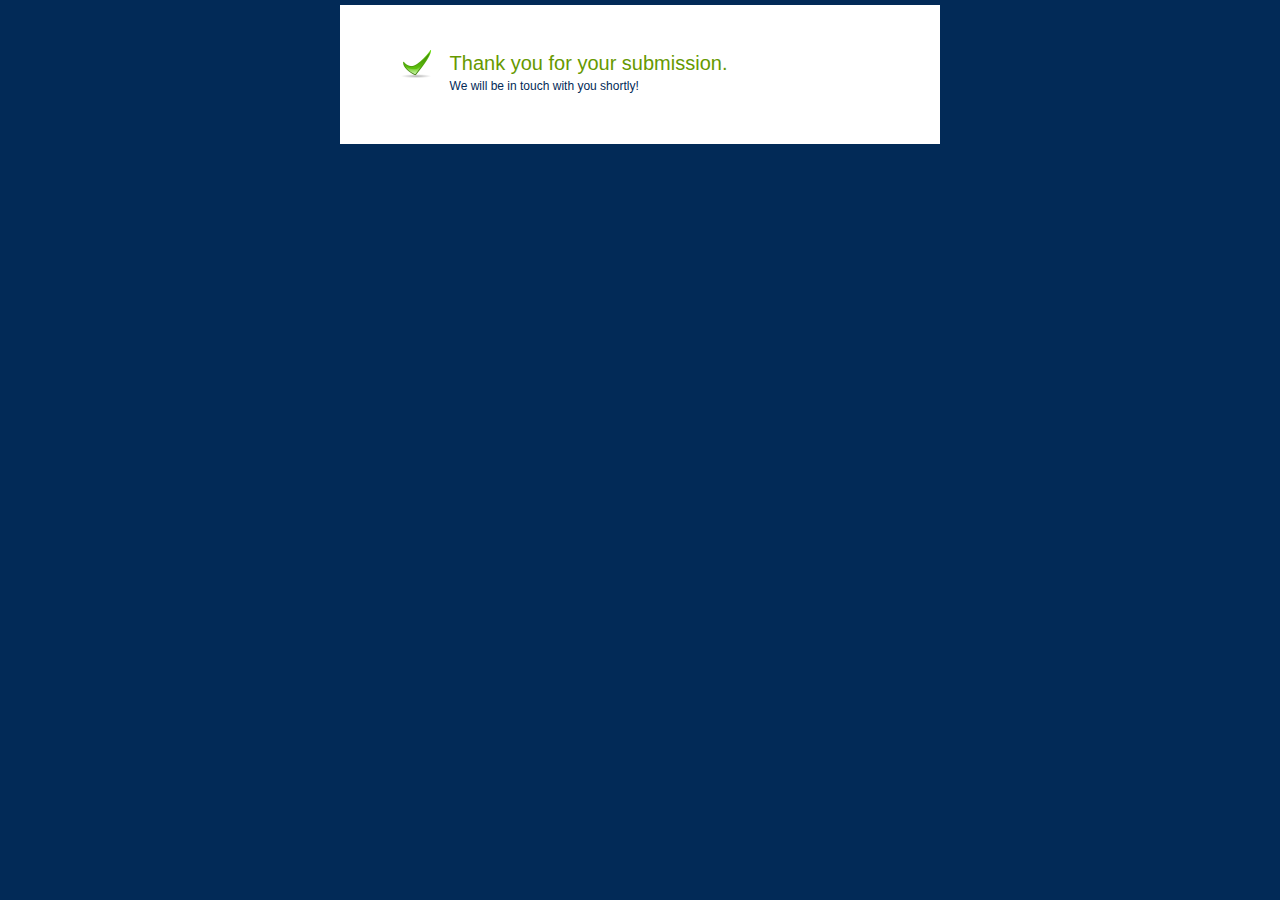
<file: phpmailer/_tpl/thankyou.html>
<!DOCTYPE html PUBLIC "-//W3C//DTD XHTML 1.0 Transitional//EN" "http://www.w3.org/TR/xhtml1/DTD/xhtml1-transitional.dtd">
<html xmlns="http://www.w3.org/1999/xhtml">
<head>
<meta http-equiv="Content-Type" content="text/html; charset=utf-8" />
<title>Worx International Inc.:- phpmailer.worxware.com - Thank You</title>
<style>
body {
  background-color: #022a57;
  margin-left: 0px;
  margin-top: 5px;
  margin-right: 0px;
  margin-bottom: 5px;
}
body,td,th {
  font-family: Arial,Helvetica,sans-serif;
  font-size: 12px;
  color: #022A57;
}
.name{
  font-family: Arial,Helvetica,sans-serif;
  font-size: 12px;
  color: #000000;
  width: 160px;
  background-color: #D7E6FB;
  border: 1px solid #022A57;
  padding-right: 3px;
  padding-left: 3px;
}
.state{
  font-family: Arial,Helvetica,sans-serif;
  font-size: 12px;
  color: #000000;
  width: 168px;
  background-color: #D7E6FB;
  border: 1px solid #022A57;
}
.address{
  font-family: Arial,Helvetica,sans-serif;
  font-size: 12px;
  color: #000000;
  width: 160px;
  height:60px;
  background-color: #D7E6FB;
  border: 1px solid #022A57;
  padding-right: 3px;
  padding-left: 3px;
}
.message{
  font-family: Arial,Helvetica,sans-serif;
  font-size: 12px;
  color: #000000;
  width: 426px;
  height:100px;
  background-color: #D7E6FB;
  border: 1px solid #022A57;
  padding-right: 3px;
  padding-left: 3px;
}
.message2{
  font-family: Arial,Helvetica,sans-serif;
  font-size: 12px;
  color: #000000;
  width: 300px;
  height:100px;
  background-color: #D7E6FB;
  border: 1px solid #022A57;
  padding-right: 3px;
  padding-left: 3px;
}
.red {
  font-family: Arial,Helvetica,sans-serif;
  font-size: 20px;
  color: #FF0000;
  text-decoration: none;
}
.green {
  font-family: Arial,Helvetica,sans-serif;
  font-size: 20px;
  color:#669900;
  text-decoration: none;
}
</style>
</head>
<body>
<table width="600" border="0" cellspacing="0" cellpadding="0" align="center" bgcolor="#FFFFFF" >
  <tr>
    <td colspan="2" valign="top" ></td>
  </tr>
  <tr>
    <td colspan="2" valign="top" >&nbsp;</td>
  </tr>
  <tr>
    <td colspan="2" valign="top" ><table width="80%" border="0" cellspacing="0" cellpadding="0" align="center">
      <tr>
        <td>&nbsp;</td>
        <td>&nbsp;</td>
      </tr>
      <tr>
        <td>&nbsp;</td>
        <td>&nbsp;</td>
      </tr>
      <tr>
        <td> <img src="../_src/ok.png" border="0" /> </td>
        <td class="green">Thank you for your submission.</td>
      </tr>
      <tr>
        <td>&nbsp;</td>
        <td>We will be in touch with you shortly!</td>
      </tr>
      <tr>
        <td>&nbsp;</td>
        <td>&nbsp;</td>
      </tr>
    </table></td>
  </tr>
  <tr>
    <td width="50" valign="top"  class="red" align="center">&nbsp;</td>
    <td   valign="middle"  class="red">&nbsp;</td>
  </tr>
  <tr>
    <td colspan="2" valign="top" >&nbsp;</td>
  </tr>
</table>

</body>
</html>
</file>
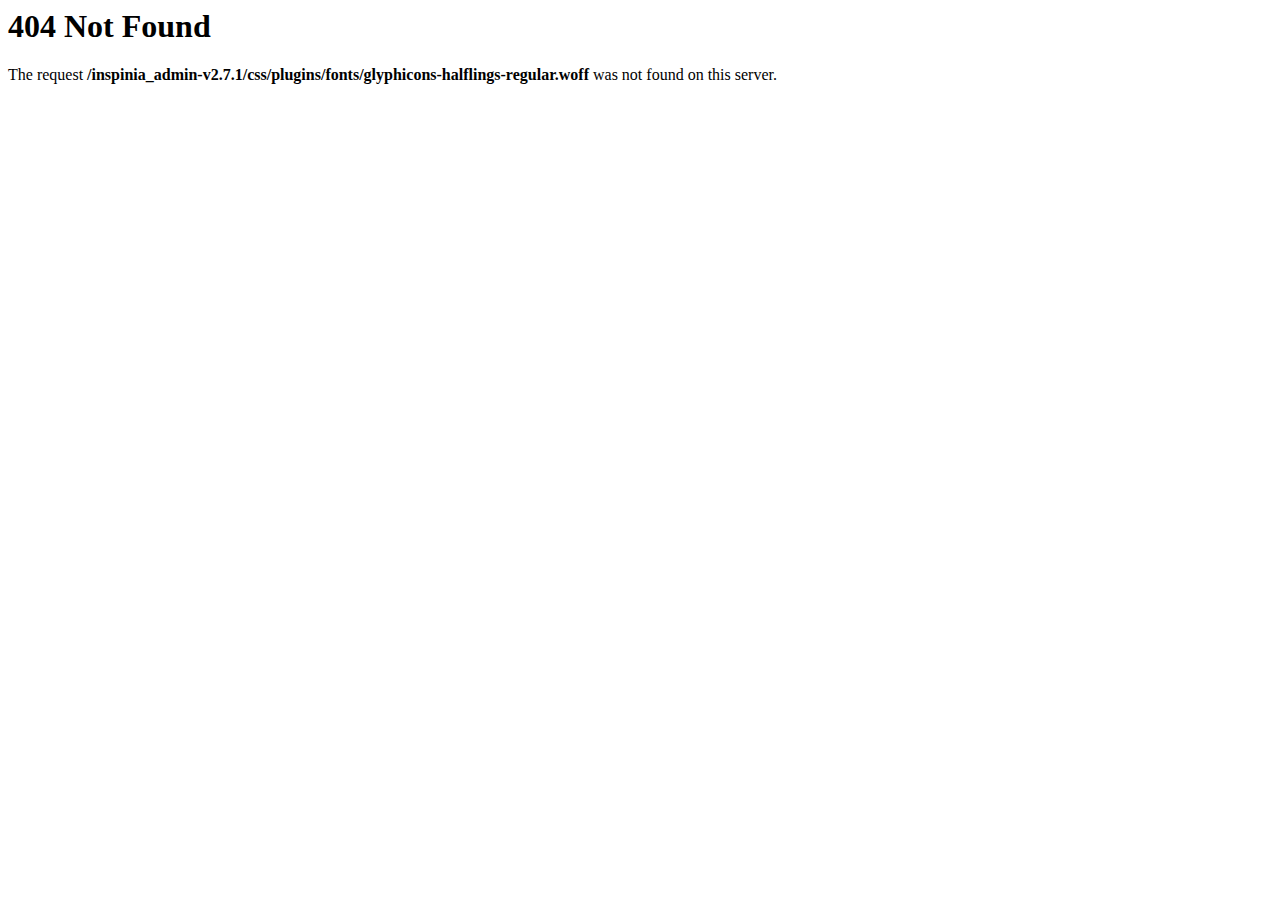
<file: css/plugins/fonts/glyphicons-halflings-regular-2.html>
<HTML>
<HEAD>

	<TITLE>404 Not Found</TITLE>

</HEAD>
<BODY BGCOLOR=#FFFFFF>

	<H1>404 Not Found</H1>
	The request <B>/inspinia_admin-v2.7.1/css/plugins/fonts/glyphicons-halflings-regular.woff</B> was not found on this server.

</BODY>
</HTML>
</file>
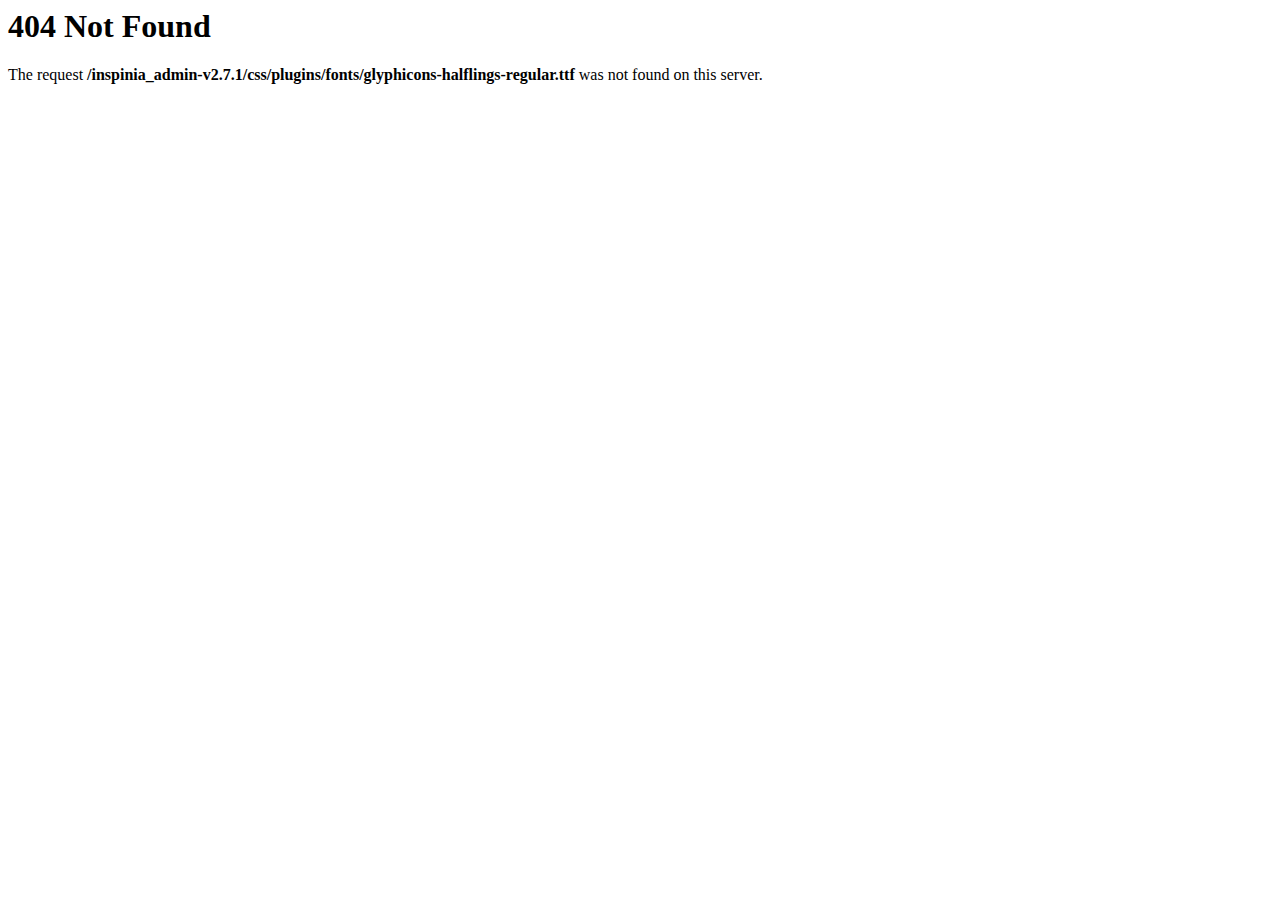
<file: css/plugins/fonts/glyphicons-halflings-regular-3.html>
<HTML>
<HEAD>

	<TITLE>404 Not Found</TITLE>

</HEAD>
<BODY BGCOLOR=#FFFFFF>

	<H1>404 Not Found</H1>
	The request <B>/inspinia_admin-v2.7.1/css/plugins/fonts/glyphicons-halflings-regular.ttf</B> was not found on this server.

</BODY>
</HTML>
</file>
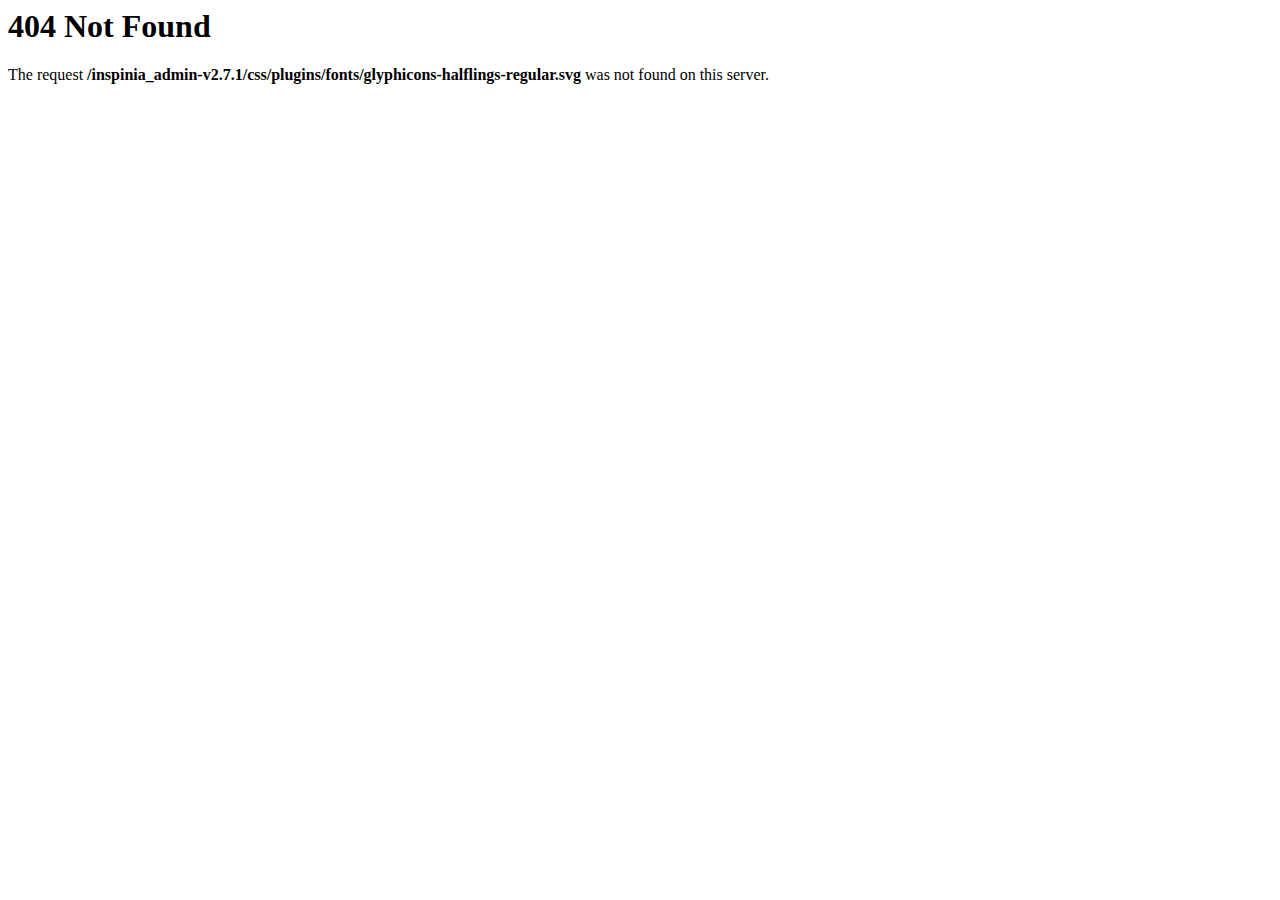
<file: css/plugins/fonts/glyphicons-halflings-regular-4.html>
<HTML>
<HEAD>

	<TITLE>404 Not Found</TITLE>

</HEAD>
<BODY BGCOLOR=#FFFFFF>

	<H1>404 Not Found</H1>
	The request <B>/inspinia_admin-v2.7.1/css/plugins/fonts/glyphicons-halflings-regular.svg</B> was not found on this server.

</BODY>
</HTML>
</file>
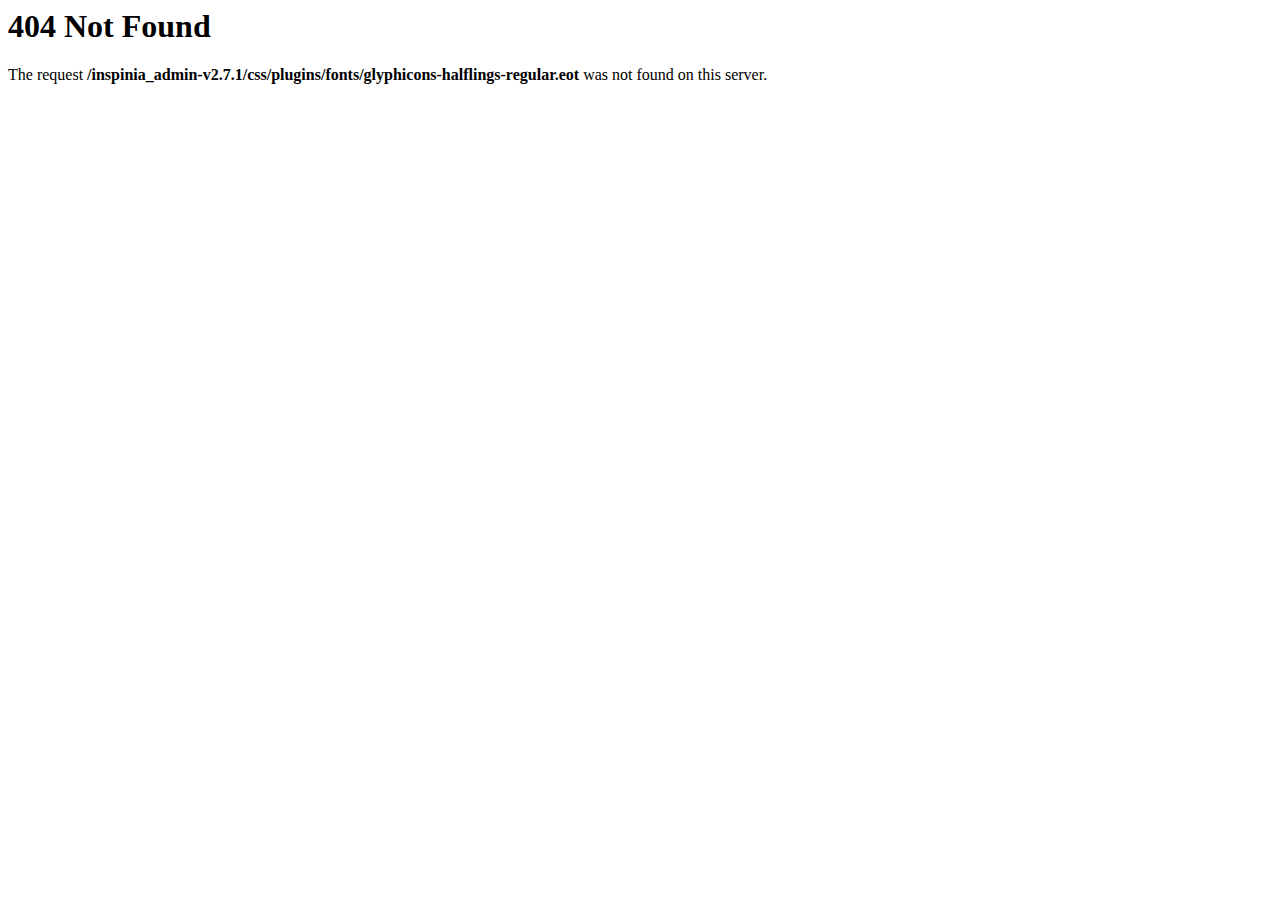
<file: css/plugins/fonts/glyphicons-halflings-regular.html>
<HTML>
<HEAD>

	<TITLE>404 Not Found</TITLE>

</HEAD>
<BODY BGCOLOR=#FFFFFF>

	<H1>404 Not Found</H1>
	The request <B>/inspinia_admin-v2.7.1/css/plugins/fonts/glyphicons-halflings-regular.eot</B> was not found on this server.

</BODY>
</HTML>
</file>
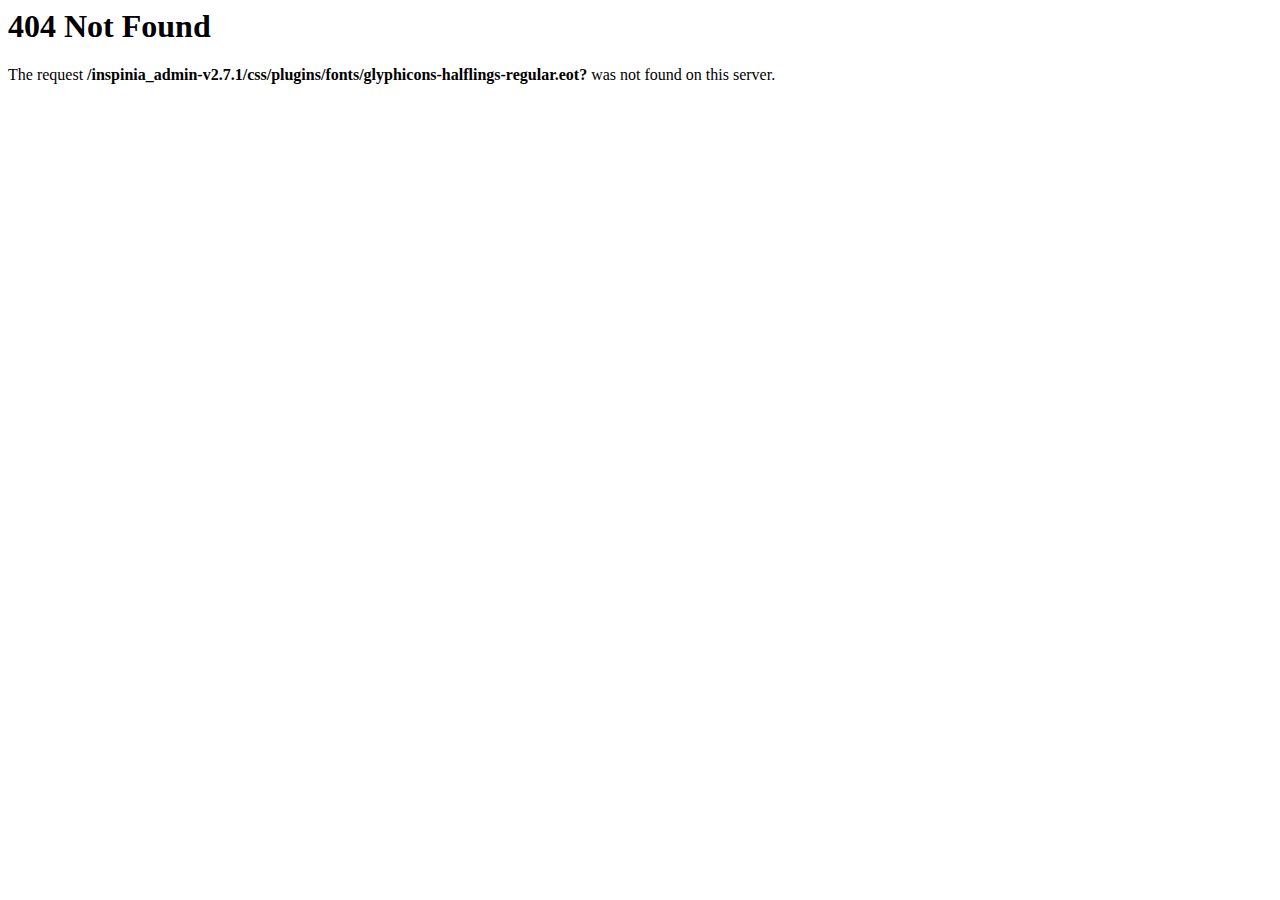
<file: css/plugins/fonts/glyphicons-halflings-regulard41d.html>
<HTML>
<HEAD>

	<TITLE>404 Not Found</TITLE>

</HEAD>
<BODY BGCOLOR=#FFFFFF>

	<H1>404 Not Found</H1>
	The request <B>/inspinia_admin-v2.7.1/css/plugins/fonts/glyphicons-halflings-regular.eot?</B> was not found on this server.

</BODY>
</HTML>
</file>
